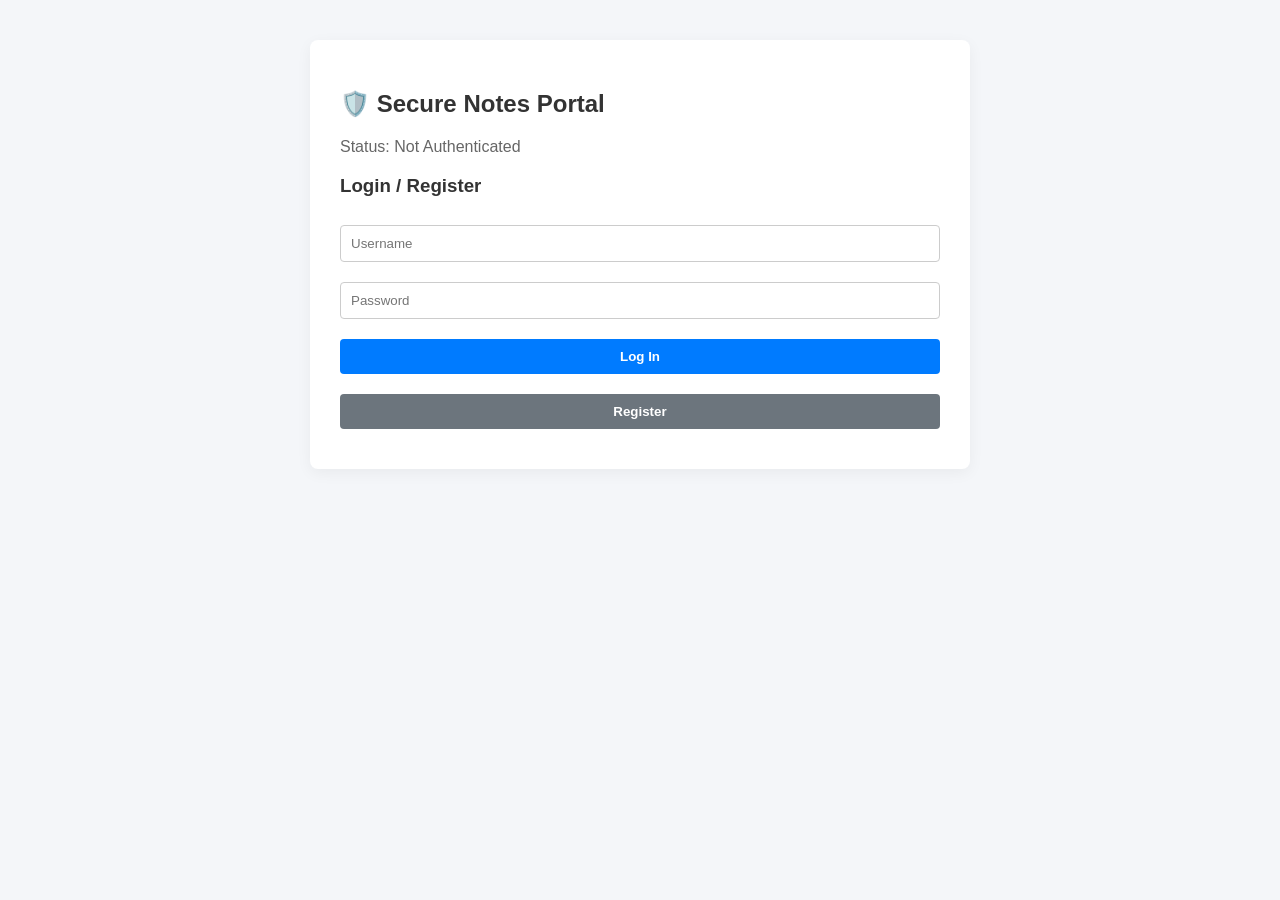
<file: index.html>
<!DOCTYPE html>
<html lang="en">
<head>
    <meta charset="UTF-8">
    <meta name="viewport" content="width=device-width, initial-scale=1.0">
    <title>Secure Notes Portal</title>
    <link rel="stylesheet" href="/static/style.css">
</head>
<body>
    <div class="container">
        <h2>🛡️ Secure Notes Portal</h2>
        <div id="auth-status">Status: Not Authenticated</div>

        <div id="auth-section">
            <h3>Login / Register</h3>
            <input type="text" id="username" placeholder="Username" required autocomplete="off">
            <input type="password" id="password" placeholder="Password" required>
            <button id="btn-login">Log In</button>
            <button id="btn-register" class="btn-secondary">Register</button>
        </div>

        <div id="dashboard-section" class="hidden">
            <hr>
            <h3>Create a Secure Note</h3>
            <input type="text" id="note-title" placeholder="Note Title">
            <textarea id="note-content" placeholder="Write your private contents here..." rows="4"></textarea>
            <button id="btn-save" class="btn-success">Save Note</button>

            <hr>
            <h3>Your Private Notes</h3>
            <button id="btn-refresh" class="btn-info">Refresh Notes</button>
            <div id="notes-container"></div>
            <br>
            <button id="btn-logout" class="btn-danger">Log Out</button>
        </div>
    </div>

    <script src="/static/app.js"></script>
</body>
</html>
</file>
<file: static/style.css>
/* static/style.css */
body { 
    font-family: 'Segoe UI', Arial, sans-serif; 
    background: #f4f6f9; 
    margin: 40px; 
    color: #333; 
}
.container { 
    max-width: 600px; 
    margin: 0 auto; 
    background: white; 
    padding: 30px; 
    border-radius: 8px; 
    box-shadow: 0 4px 15px rgba(0,0,0,0.05); 
}
input, textarea, button { 
    width: 100%; 
    padding: 10px; 
    margin: 10px 0; 
    border: 1px solid #ccc; 
    border-radius: 4px; 
    box-sizing: border-box; 
}
button { 
    background: #007bff; 
    color: white; 
    border: none; 
    cursor: pointer; 
    font-weight: bold; 
}
button:hover { 
    background: #0056b3; 
}
.hidden { 
    display: none; 
}
.note { 
    background: #f8f9fa; 
    padding: 15px; 
    border-left: 4px solid #28a745; 
    margin-bottom: 10px; 
    border-radius: 4px; 
}
/* Append these to the bottom of static/style.css */
#auth-status {
    color: #666; 
    margin-bottom: 15px;
}
#notes-container {
    margin-top: 15px;
}
.btn-secondary {
    background: #6c757d;
}
.btn-secondary:hover {
    background: #5a6268;
}
.btn-success {
    background: #28a745;
}
.btn-success:hover {
    background: #218838;
}
.btn-info {
    background: #17a2b8;
}
.btn-info:hover {
    background: #138496;
}
.btn-danger {
    background: #dc3545;
}
.btn-danger:hover {
    background: #c82333;
}
</file>
